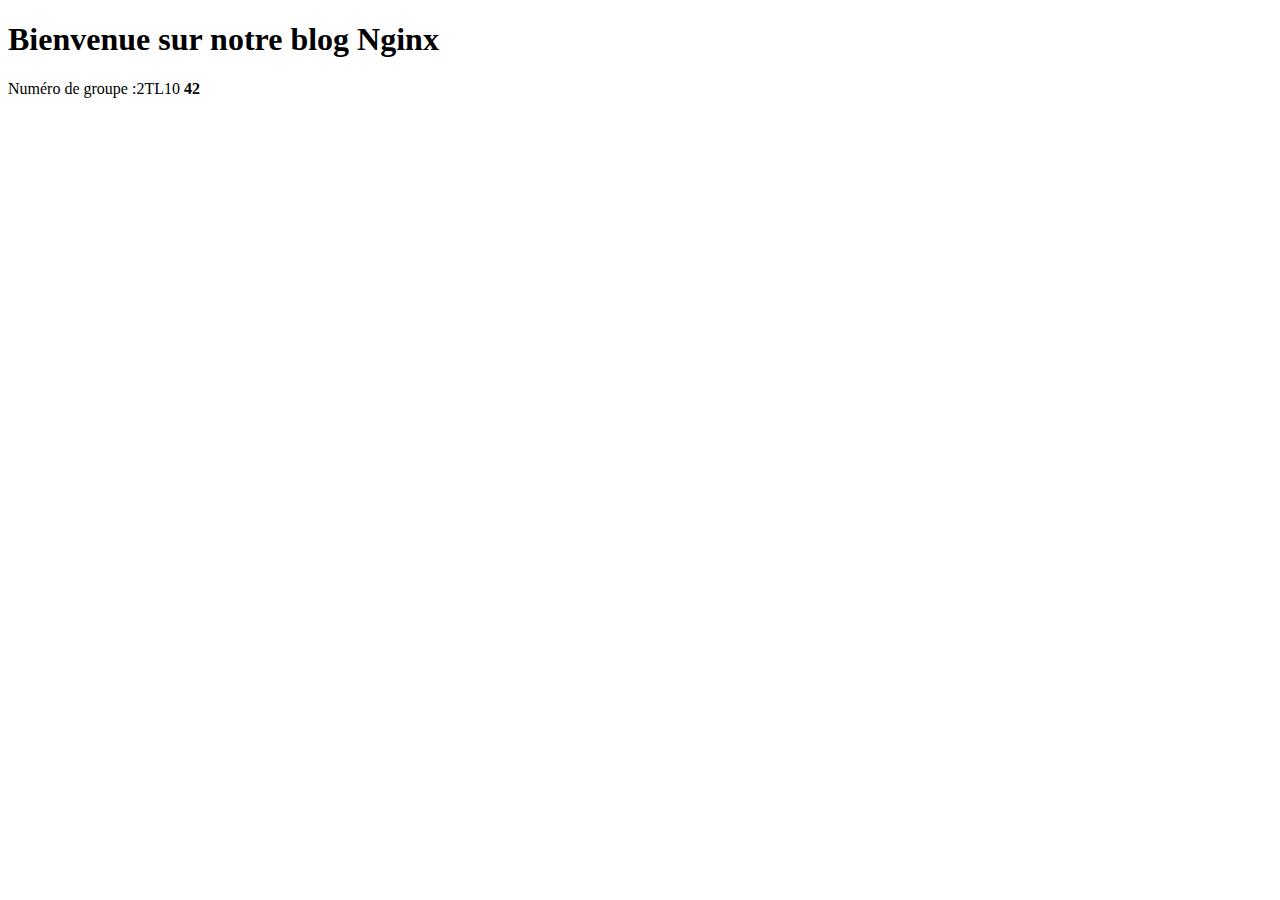
<file: TP5/blog/index.html>
<!DOCTYPE html>
<html lang="fr">
<head>
    <meta charset="UTF-8">
    <meta name="viewport" content="width=device-width, initial-scale=1.0">
    <title>Bienvenue</title>
</head>
<body>
    <h1>Bienvenue sur notre blog Nginx</h1>
    <p>Numéro de groupe :2TL10 <strong>42</strong></p>
</body>
</html
</file>
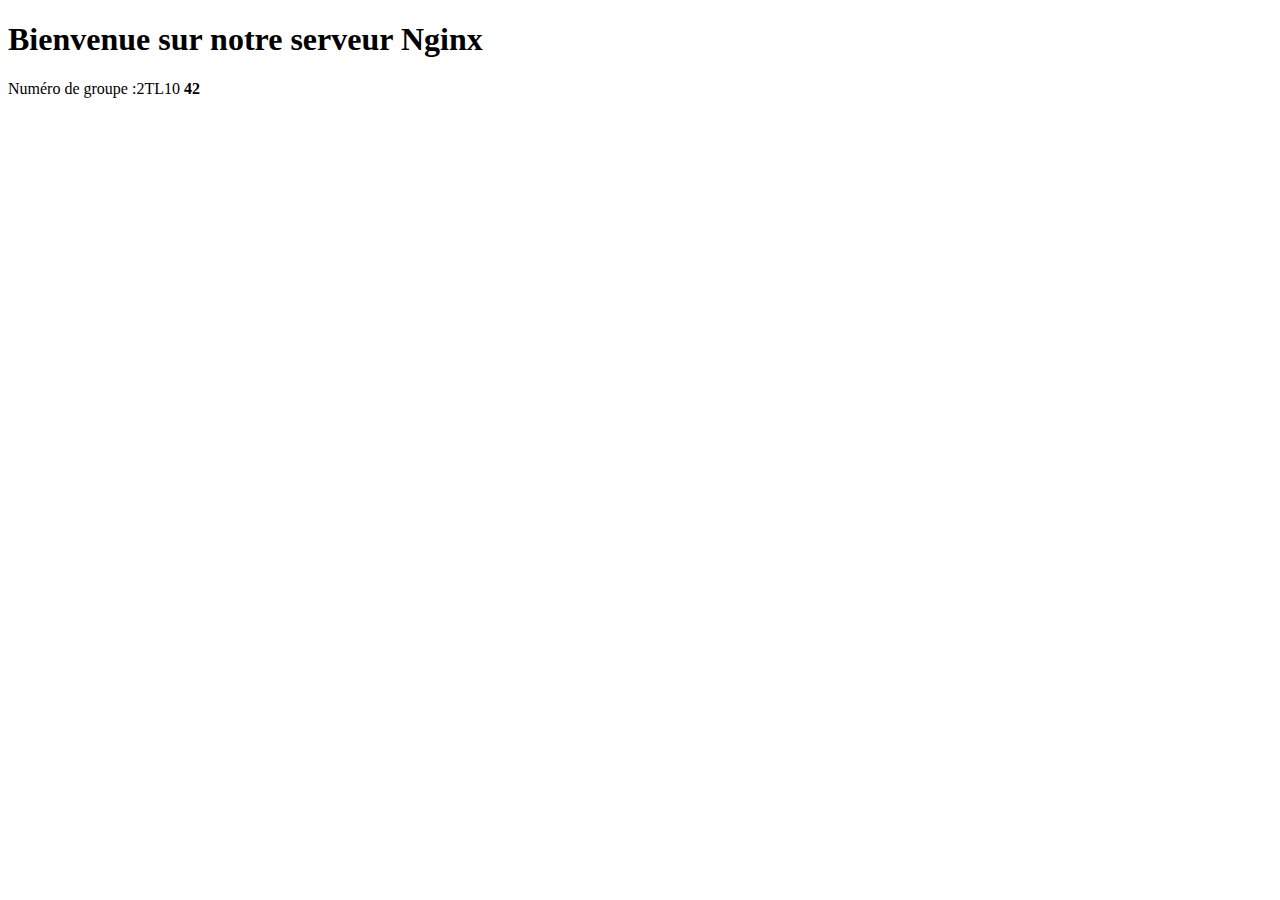
<file: TP5/www/index.html>
<!DOCTYPE html>
<html lang="fr">
<head>
    <meta charset="UTF-8">
    <meta name="viewport" content="width=device-width, initial-scale=1.0">
    <title>Bienvenue</title>
</head>
<body>
    <h1>Bienvenue sur notre serveur Nginx</h1>
    <p>Numéro de groupe :2TL10 <strong>42</strong></p>
</body>
</html
</file>
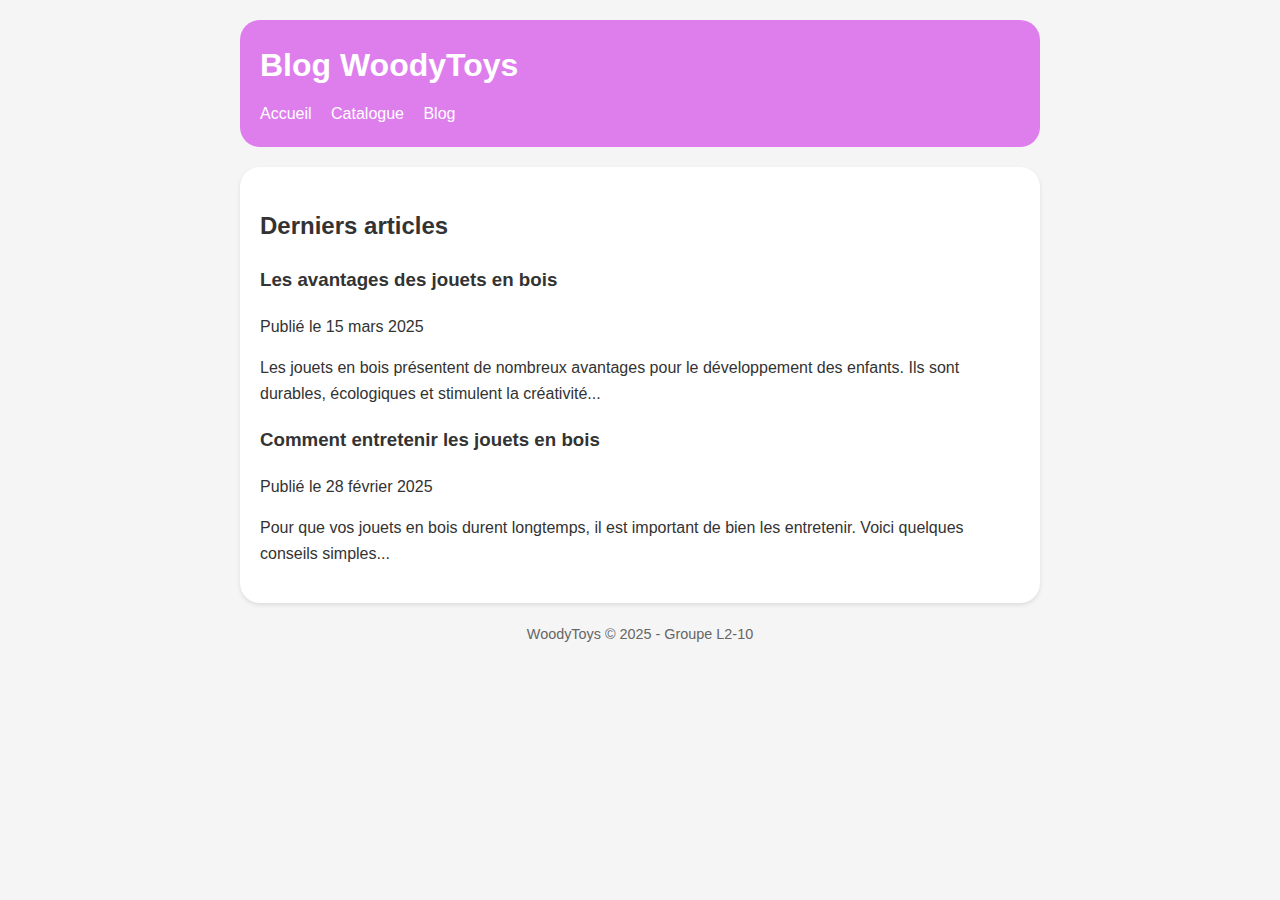
<file: tp5/html/blog/index.html>
<!DOCTYPE html>
<html lang="fr">
<head>
  <meta charset="UTF-8">
  <meta name="viewport" content="width=device-width, initial-scale=1.0">
  <title>WoodyToys - Blog</title>
  <link rel="stylesheet" href="style.css">
  <link rel="icon" href="favicon.ico" type="image/x-icon">
</head>
<body>
  <header>
    <h1>Blog WoodyToys</h1>
    <nav>
      <a href="https://www.l2-10.ephec-ti.be/index.html">Accueil</a>
      <a href="https://www.l2-10.ephec-ti.be/products.php">Catalogue</a>
      <a href="https://blog.l2-10.ephec-ti.be">Blog</a>
    </nav>
  </header>

  <div class="content">
    <h2>Derniers articles</h2>
    
    <article>
      <h3>Les avantages des jouets en bois</h3>
      <p>Publié le 15 mars 2025</p>
      <p>Les jouets en bois présentent de nombreux avantages pour le développement des enfants. Ils sont durables, écologiques et stimulent la créativité...</p>
    </article>
    
    <article>
      <h3>Comment entretenir les jouets en bois</h3>
      <p>Publié le 28 février 2025</p>
      <p>Pour que vos jouets en bois durent longtemps, il est important de bien les entretenir. Voici quelques conseils simples...</p>
    </article>
  </div>

  <footer>
    <p>WoodyToys &copy; 2025 - Groupe L2-10</p>
  </footer>
</body>
</html>
</file>
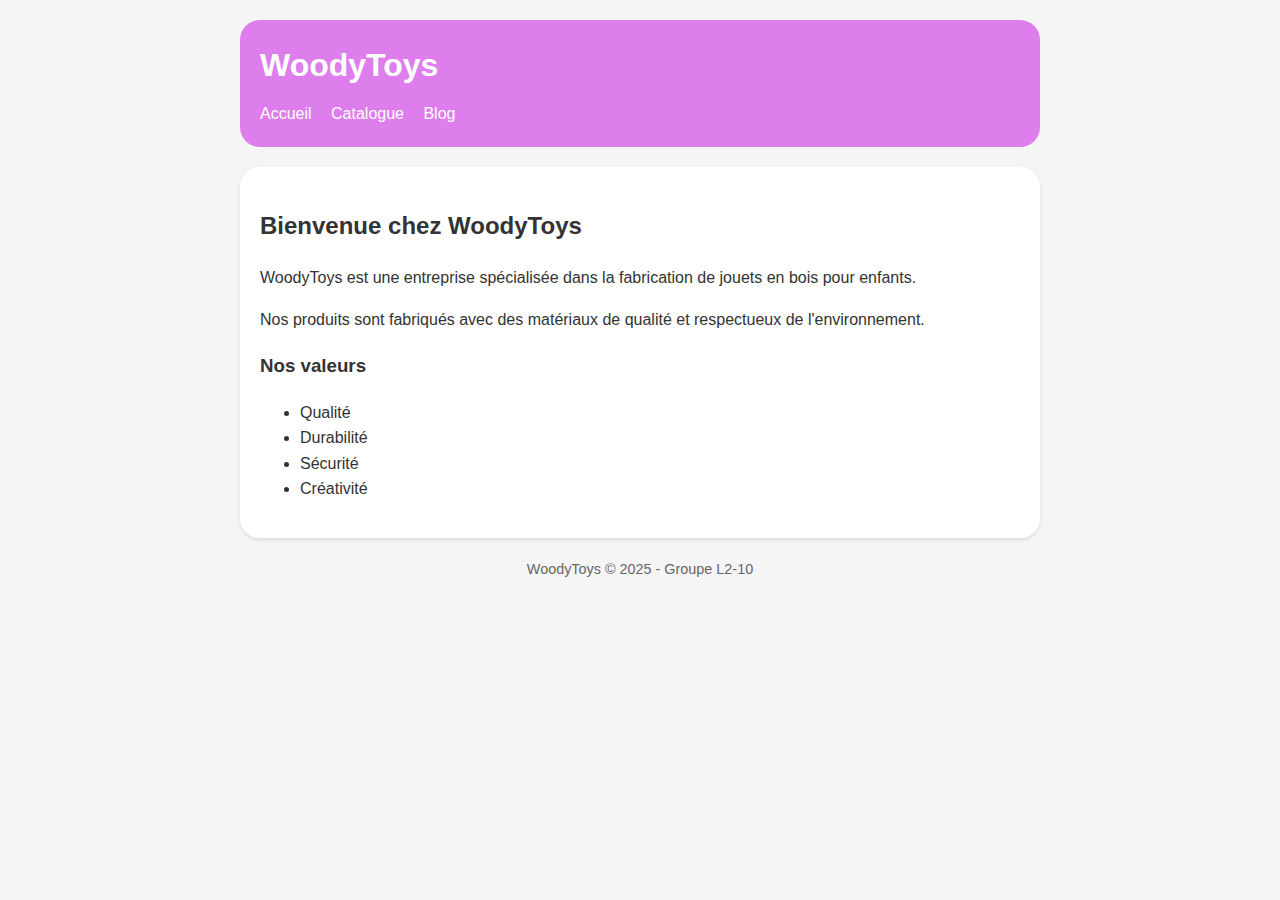
<file: tp5/html/www/index.html>
<!DOCTYPE html>
<html lang="fr">
<head>
  <meta charset="UTF-8">
  <meta name="viewport" content="width=device-width, initial-scale=1.0">
  <title>WoodyToys - Accueil</title>
  <link rel="stylesheet" href="style.css">
  <link rel="icon" href="favicon.ico" type="image/x-icon">
</head>
<body>
  <header>
    <h1>WoodyToys</h1>
    <nav>
      <a href="https://www.l2-10.ephec-ti.be">Accueil</a>
      <a href="https://www.l2-10.ephec-ti.be/products.php">Catalogue</a>
      <a href="https://blog.l2-10.ephec-ti.be">Blog</a>
    </nav>
  </header>

  <div class="content">
    <h2>Bienvenue chez WoodyToys</h2>
    <p>WoodyToys est une entreprise spécialisée dans la fabrication de jouets en bois pour enfants.</p>
    <p>Nos produits sont fabriqués avec des matériaux de qualité et respectueux de l'environnement.</p>
    
    <h3>Nos valeurs</h3>
    <ul>
      <li>Qualité</li>
      <li>Durabilité</li>
      <li>Sécurité</li>
      <li>Créativité</li>
    </ul>
  </div>

  <footer>
    <p>WoodyToys &copy; 2025 - Groupe L2-10</p>
  </footer>
</body>
</html>
</file>
<file: tp5/html/blog/style.css>
/* style.css */
body {
  font-family: Arial, sans-serif;
  line-height: 1.6;
  color: #333;
  max-width: 800px;
  margin: 0 auto;
  padding: 20px;
  background-color: #f5f5f5;
}

header {
  background-color: #de7eed;
  color: white;
  padding: 20px;
  margin-bottom: 20px;
  border-radius: 20px;
}

h1 {
  margin: 0;
}

nav {
  margin-top: 10px;
}

nav a {
  color: white;
  text-decoration: none;
  margin-right: 15px;
}

nav a:hover {
  text-decoration: underline;
}

.content {
  background-color: white;
  padding: 20px;
  border-radius: 20px;
  box-shadow: 0 2px 4px rgba(0, 0, 0, 0.1);
}

table {
  width: 100%;
  border-collapse: collapse;
  margin: 20px 0;
  border-radius: 20px;
}

table th, table td {
  padding: 10px;
  border: 1px solid #ddd;
  text-align: left;
}

table th {
  background-color: #de7eed;
  color: white;
}

table tr:nth-child(even) {
  background-color: #de7eed;
}

footer {
  margin-top: 20px;
  text-align: center;
  font-size: 0.9em;
  color: #666;
}
</file>
<file: tp5/html/www/style.css>
/* style.css */
body {
  font-family: Arial, sans-serif;
  line-height: 1.6;
  color: #333;
  max-width: 800px;
  margin: 0 auto;
  padding: 20px;
  background-color: #f5f5f5;
}

header {
  background-color: #de7eed;
  color: white;
  padding: 20px;
  margin-bottom: 20px;
  border-radius: 20px;
}

h1 {
  margin: 0;
}

nav {
  margin-top: 10px;
}

nav a {
  color: white;
  text-decoration: none;
  margin-right: 15px;
}

nav a:hover {
  text-decoration: underline;
}

.content {
  background-color: white;
  padding: 20px;
  border-radius: 20px;
  box-shadow: 0 2px 4px rgba(0, 0, 0, 0.1);
}

table {
  width: 100%;
  border-collapse: collapse;
  margin: 20px 0;
  border-radius: 20px;
}

table th, table td {
  padding: 10px;
  border: 1px solid #ddd;
  text-align: left;
}

table th {
  background-color: #de7eed;
  color: white;
}

table tr:nth-child(even) {
  background-color: #de7eed;
}

footer {
  margin-top: 20px;
  text-align: center;
  font-size: 0.9em;
  color: #666;
}
</file>
